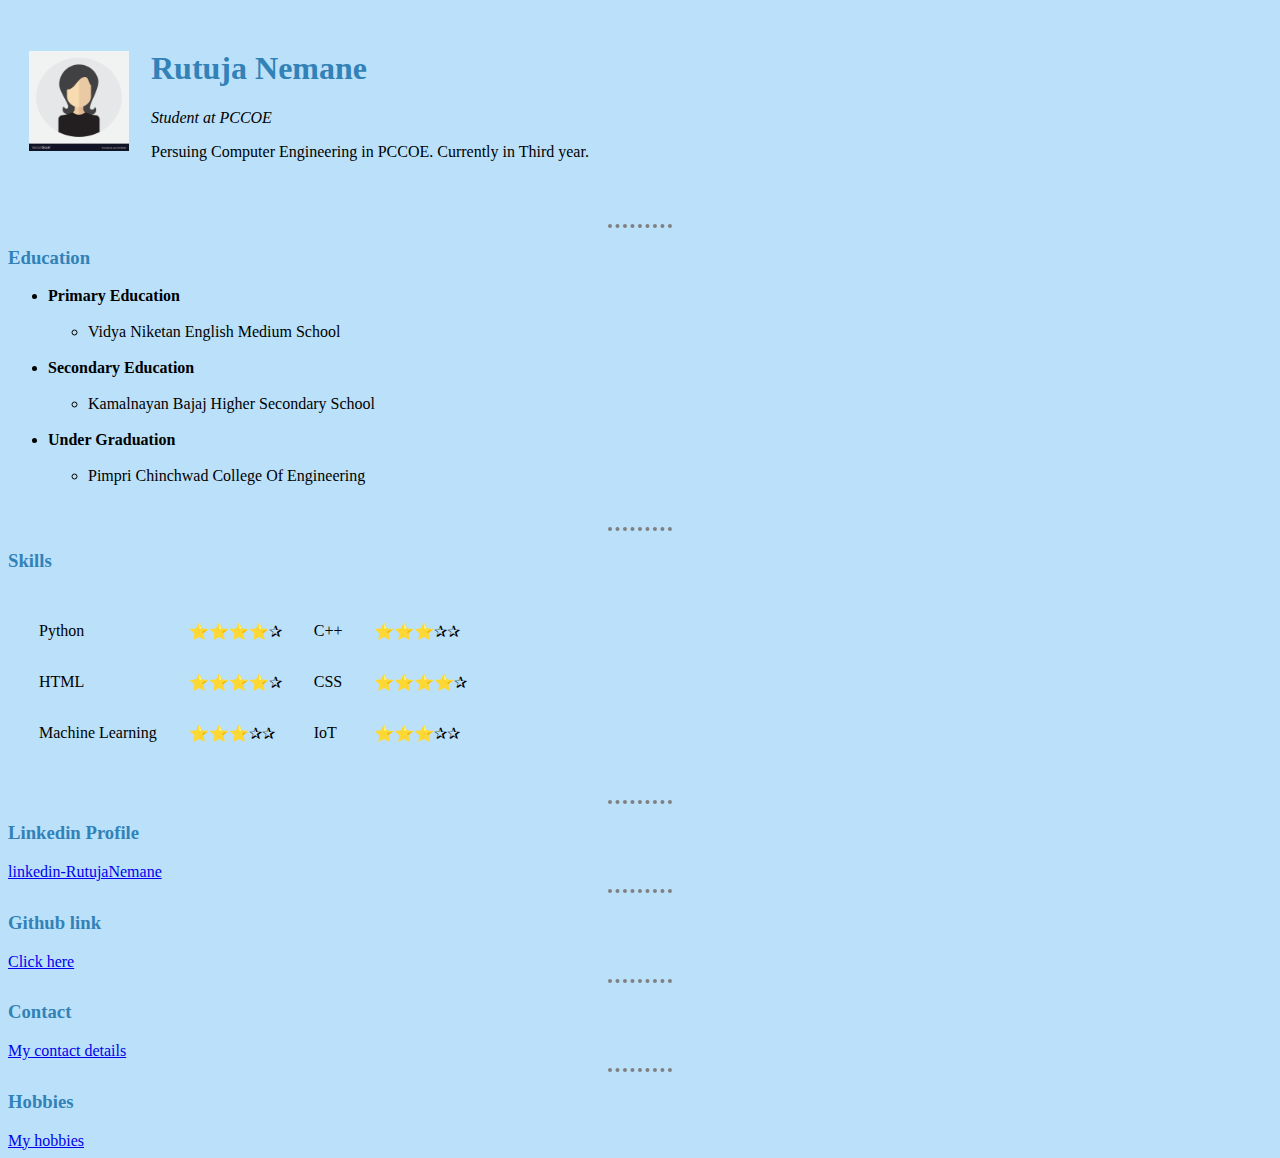
<file: index.html>
<!DOCTYPE html>
<html lang="en" dir="ltr">

<head>
  <meta charset="utf-8">
  <title>Rutuja's Personal Site</title>
  <link rel="stylesheet" href="css/style.css">

  </style>
</head>

<body>
  <table cellspacing="20">
    <tr>
      <td><img src="img.jpg" height=100 width=100 alt="RUTUJA's Photo"></td>
      <td>
        <h1>Rutuja Nemane</h1>
        <p><em>Student at PCCOE</em></p>
        <p>Persuing Computer Engineering in PCCOE. Currently in Third year.</p>
      </td>
    </tr>
  </table>
  <br />
  <hr />
  <h3>Education</h3>
  <ul>
    <li><strong>Primary Education</strong></li>
    <br>
    <ul>
      <li>Vidya Niketan English Medium School</li>
    </ul>
    <br>
    <li><strong>Secondary Education</strong></li>
    <br>
    <ul>
      <li>Kamalnayan Bajaj Higher Secondary School</li>
    </ul>
    <br>
    <li><strong>Under Graduation</strong></li>
    <br>
    <ul>
      <li>Pimpri Chinchwad College Of Engineering</li>
    </ul>
  </ul>
  <br>
  <hr />
  <h3>Skills</h3>
  <table cellspacing="30">
    <tr>
      <td>Python</td>
      <td>⭐⭐⭐⭐✰</td>
      <td>C++</td>
      <td>⭐⭐⭐✰✰</td>
    </tr>
    <tr>
      <td>HTML</td>
      <td>⭐⭐⭐⭐✰</td>
      <td>CSS</td>
      <td>⭐⭐⭐⭐✰</td>
    </tr>
    <tr>
      <td>Machine Learning</td>
      <td>⭐⭐⭐✰✰</td>
      <td>IoT</td>
      <td>⭐⭐⭐✰✰</td>
    </tr>
  </table>
  <br>
  <hr />
  <h3>Linkedin Profile</h3>
  <a href="https://www.linkedin.com/in/rutuja-nemane-35b757192/">linkedin-RutujaNemane</a>
  <br>
  <hr>
  <h3>Github link</h3>
  <a href="https://github.com/rutu2808">Click here</a>
  <hr>
  <h3>Contact</h3>
  <a href="contact.html">My contact details</a>
  <hr />
  <h3>Hobbies</h3>
  <a href="Hobbies.html">My hobbies</a>

</body>

</html>
</file>
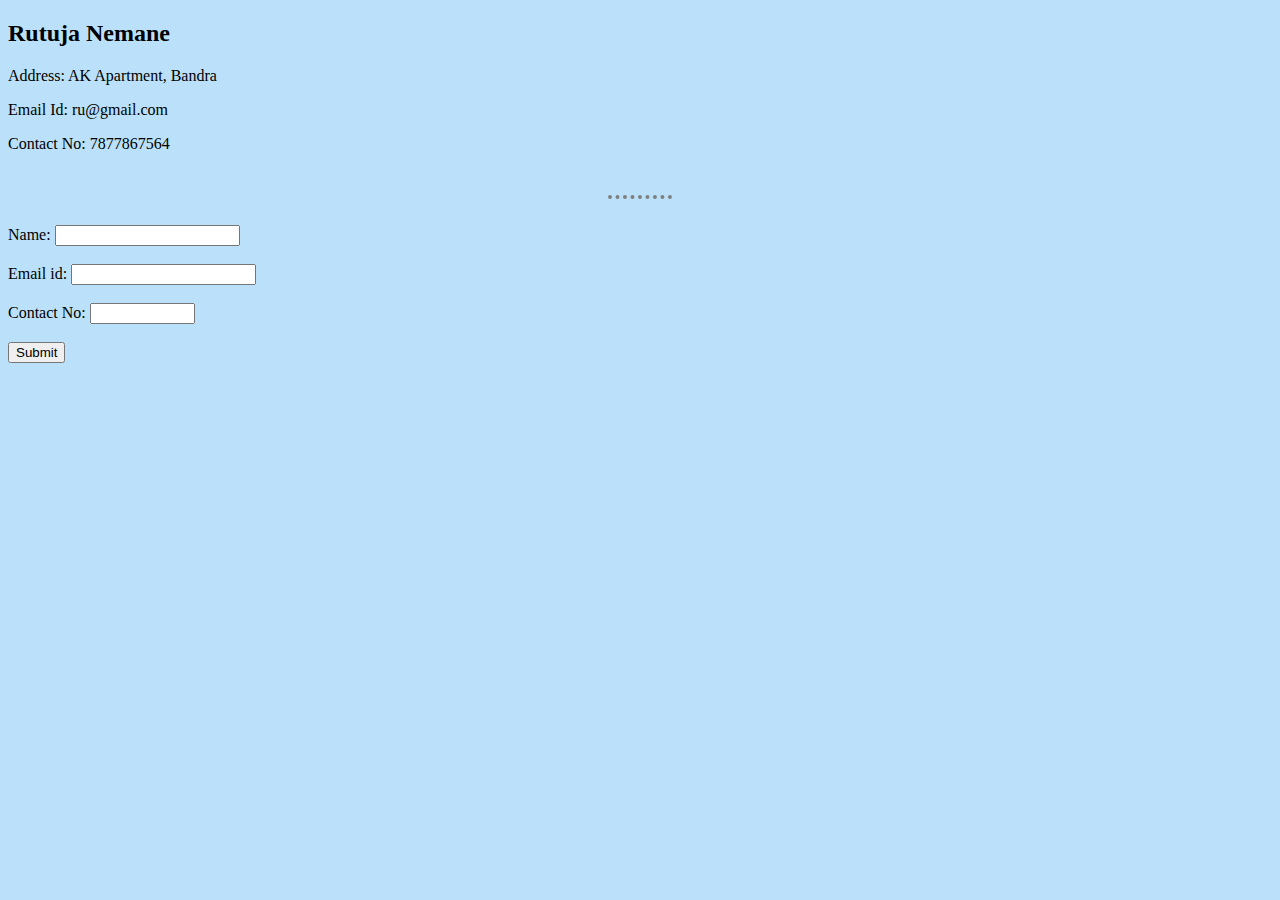
<file: contact.html>
<!DOCTYPE html>
<html lang="en" dir="ltr">
  <head>
    <meta charset="utf-8">
    <title></title>
    <link rel="stylesheet" href="css/style.css">
  </head>
  <body>
    <h2>Rutuja Nemane</h2>
    <p>Address: AK Apartment, Bandra</p>
    <p>Email Id: ru@gmail.com</p>
    <p>Contact No: 7877867564</p>
    <br><hr><br>
    <form class="" action="mailto:aks@gmail.com?" method="post" enctype="text/plain">
      <label>Name:</label>
      <input type="text" name="your name " value=""><br><br>
      <label>Email id:</label>
      <input type="email" name="your email " value=""><br><br>
      <label>Contact No:</label>
      <input type="text" name="your contact no " maxlength="10" size="10" value="">
      <br><br>
      <input type="submit" name="">
    </form>
  </body>
</html>
</file>
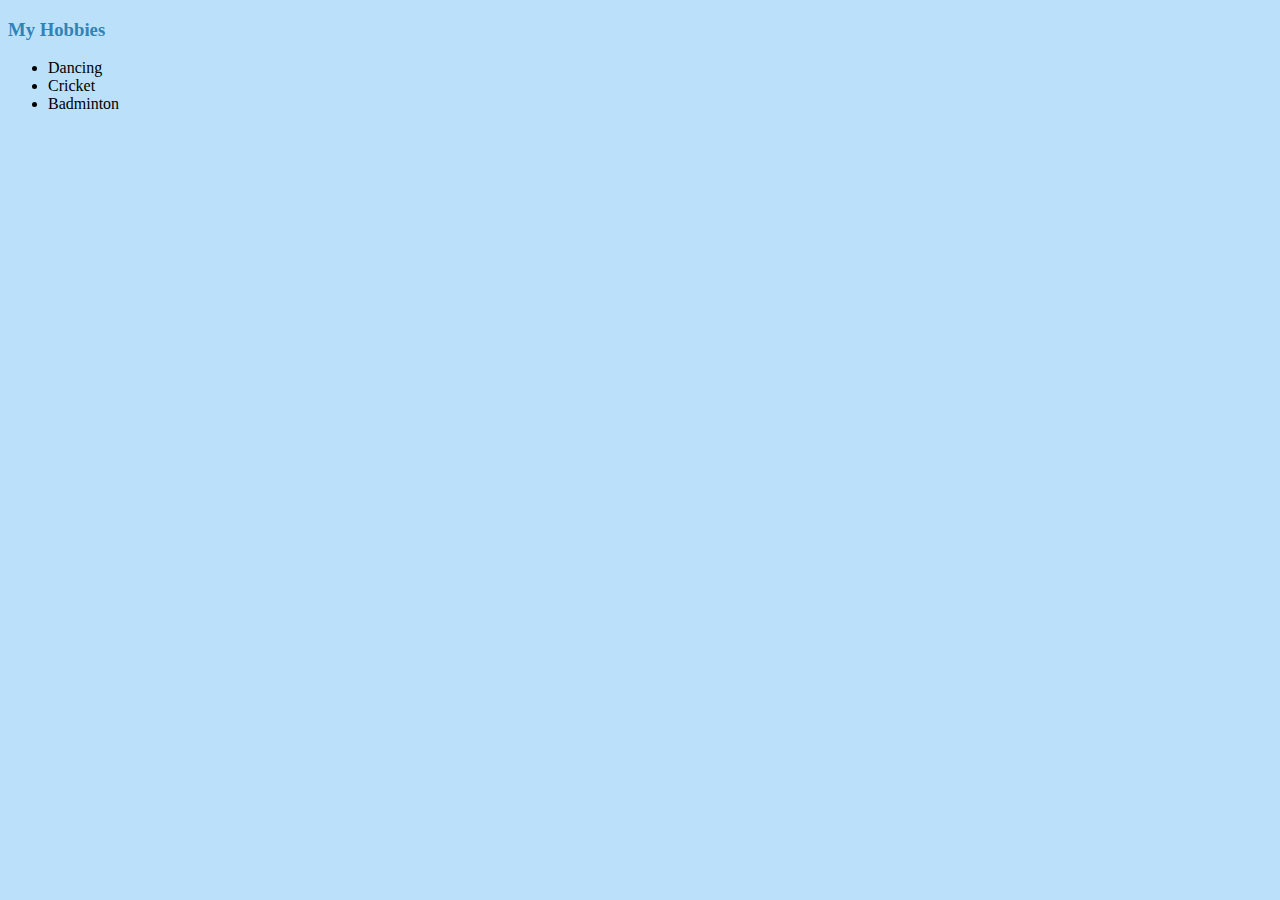
<file: Hobbies.html>
<!DOCTYPE html>
<html lang="en" dir="ltr">
  <head>
    <meta charset="utf-8">
    <title></title>
    <link rel="stylesheet" href="css/style.css">
  </head>
  <body>
    <h3>My Hobbies</h3>
    <ul>
      <li>Dancing</li>
      <li>Cricket</li>
      <li>Badminton</li>
    </ul>
  </body>
</html>
</file>
<file: css/style.css>
body{
  background-color: 	#bbe1fa;

}
hr{
  border-style: dotted none none none;
  border-color: gray;
  border-width:4px;
  width: 5%;
}
h1,h3{
  color: #3282b8;
}
img:hover{
  border-radius: 100%;
}
</file>
